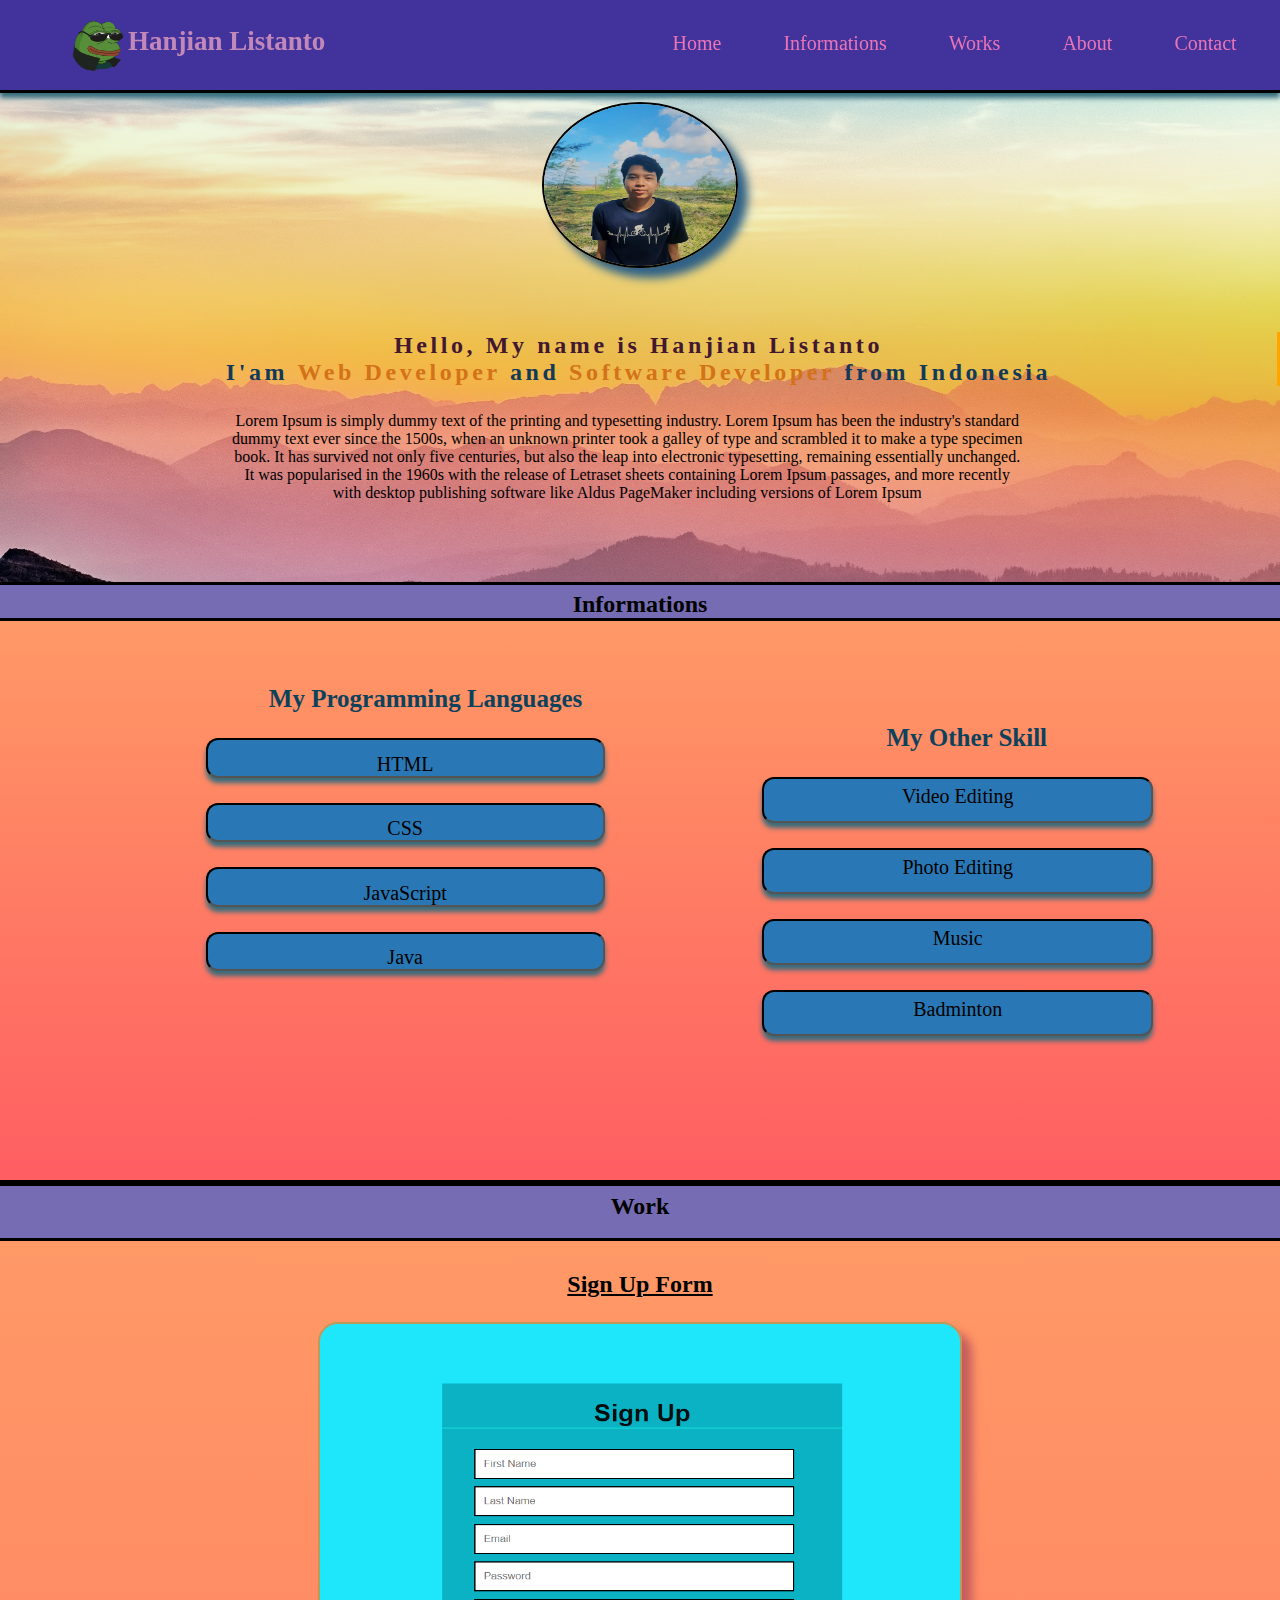
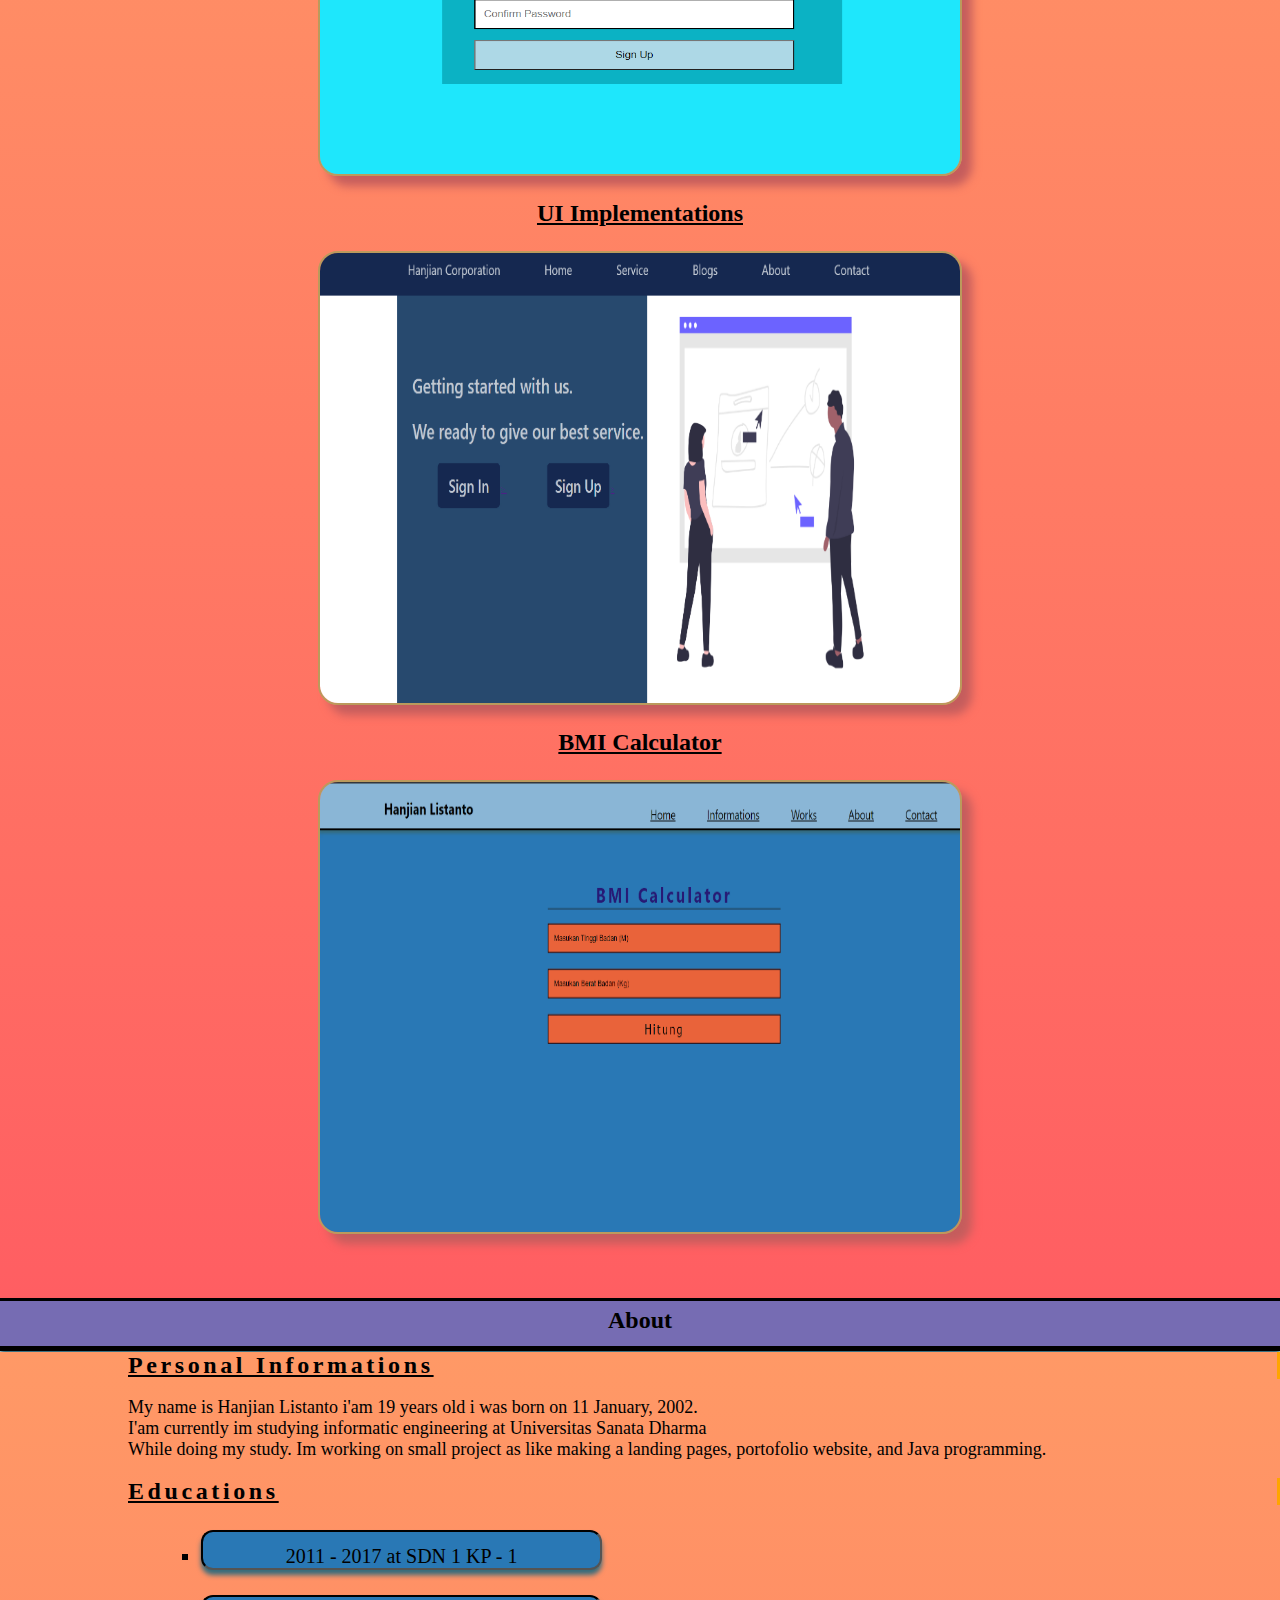
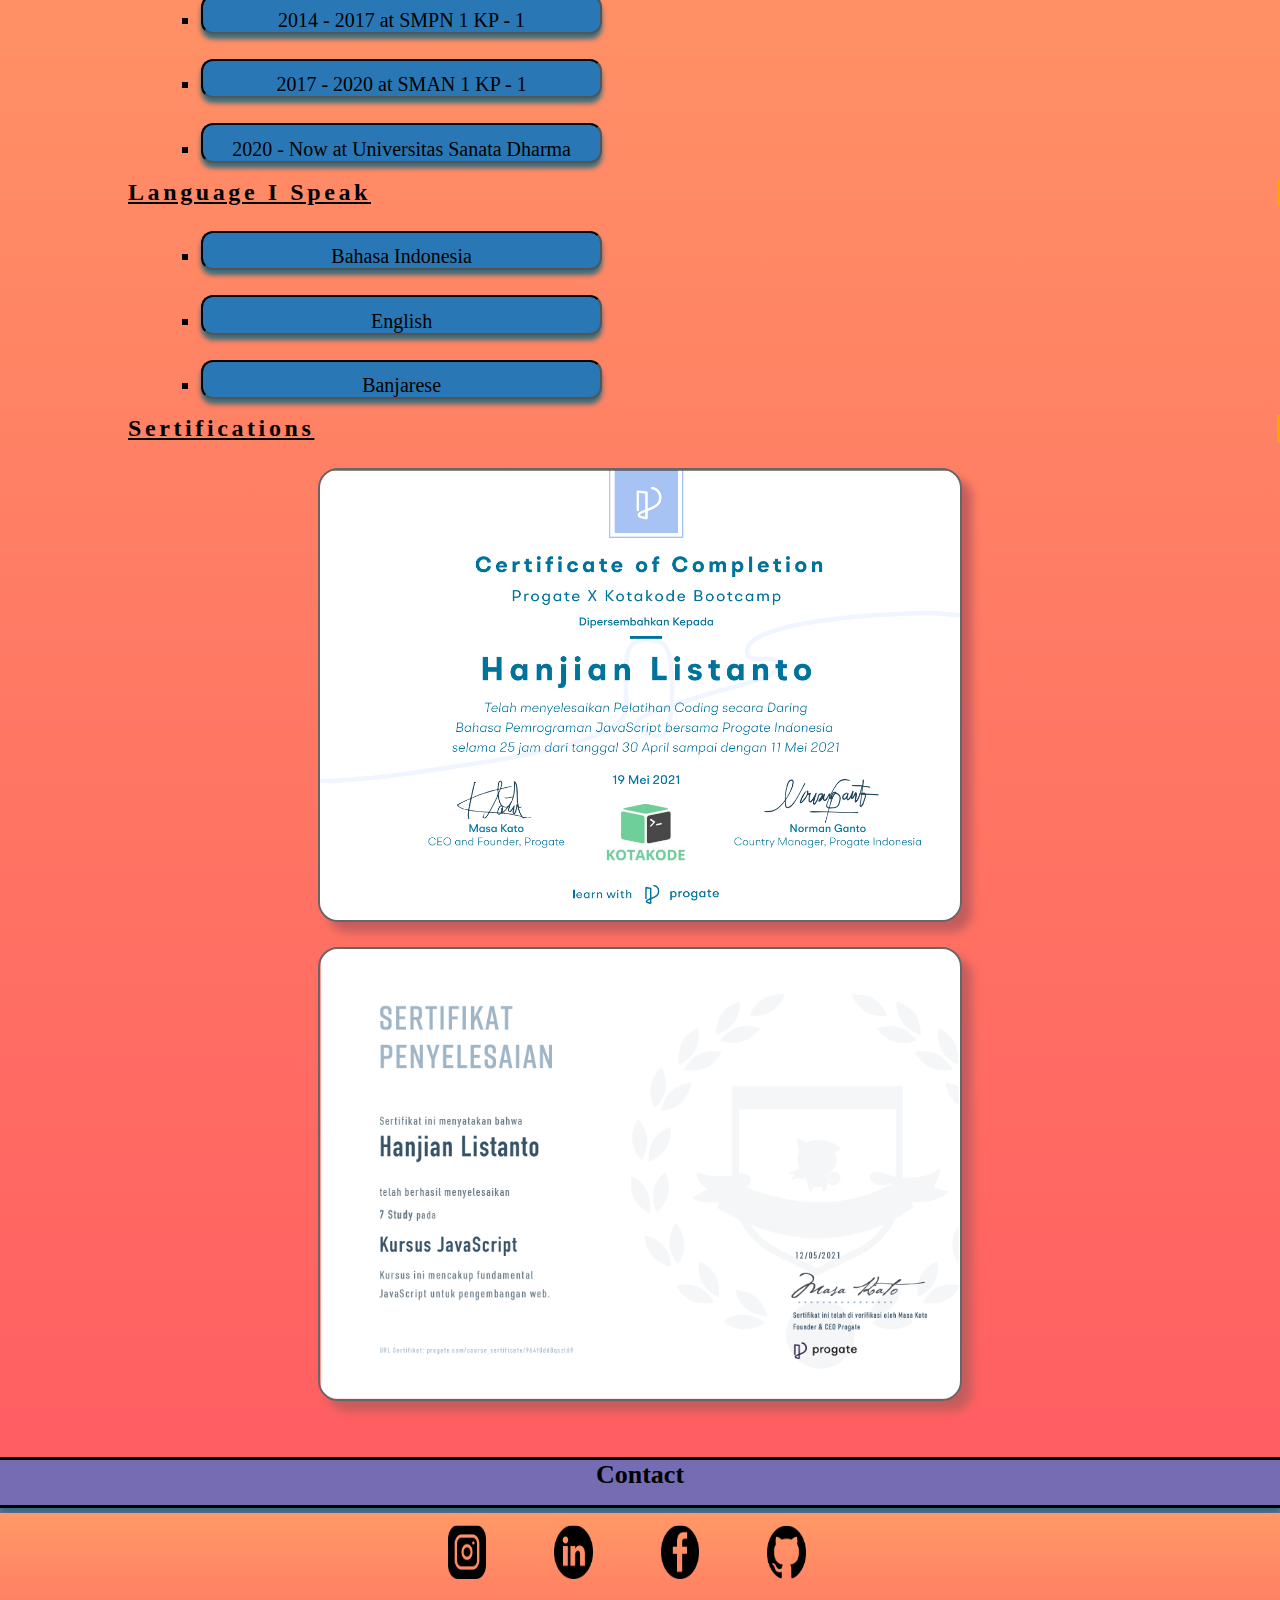
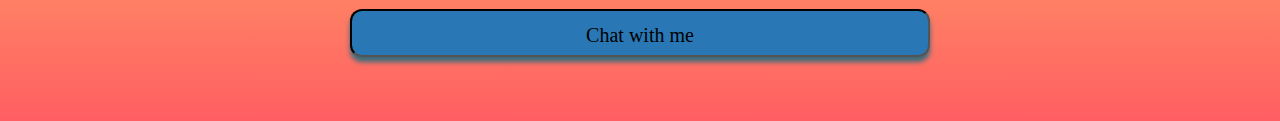
<file: index.html>
<html>

<head>
    <title>Laporan Website</title>
    <link rel="stylesheet" href="style.css">
    <link rel="icon" href="pepe.jpg">
    <link rel="preconnect" href="https://fonts.gstatic.com">
    <link href="https://fonts.googleapis.com/css2?family=Baloo+Tammudu+2&family=Staatliches&display=swap" rel="stylesheet">
</head>

<div class="pages">
    <div class="navigation">
        <a href="index.html">
            <h1 id="home-info">Hanjian Listanto</h1>
            <img src="pepe.jpg">

            <div class="navigationsMenu">
                <ul>
                    <li><a href="#home-infor">Home</a></li>
                    <li><a href="#info-info">Informations</a></li>
                    <li><a href="#work-info">Works</a></li>
                    <li><a href="#about-info">About</a></li>
                    <li><a href="#cont-info">Contact</a></li>

                </ul>
            </div>
    </div>

    <div class="content" id="home-infor">
        <img src="Referensi/foto.jpg">
        <h2>Hello, My name is Hanjian Listanto</h2>
        <h1>I'am <span>Web Developer</span> and <span>Software Developer</span> from Indonesia</h1>
        <p>Lorem Ipsum is simply dummy text of the printing and typesetting industry. Lorem Ipsum has been the industry's standard dummy text ever since the 1500s, when an unknown printer took a galley of type and scrambled it to make a type specimen book.
            It has survived not only five centuries, but also the leap into electronic typesetting, remaining essentially unchanged. It was popularised in the 1960s with the release of Letraset sheets containing Lorem Ipsum passages, and more recently
            with desktop publishing software like Aldus PageMaker including versions of Lorem Ipsum</p>
    </div>

    <!--Membuat Card Content untuk bagian Informations -->
    <div id="info-info" class="card-informations">
        <h1>Informations</h1>



        <div class="informations">
            <h3>My Programming Languages</h3>
            <ol>
                <li>HTML</li>
                <li>CSS </li>
                <li>JavaScript </li>
                <li>Java </li>
            </ol>


            <div class="other">

                <h3>My Other Skill</h3>
                <ol>
                    <li>Video Editing</li>
                    <li>Photo Editing </li>
                    <li>Music </li>
                    <li>Badminton </li>
                </ol>
            </div>
        </div>
    </div>




    <!--Membuat Card Content untuk bagian Work -->
    <div class="card-work">
        <h1 id="work-info">Work</h1>
    </div>
    <div class="work">

        <h3>Sign Up Form</h3>
        <a href="Work/Form SignUp/signupform.html" target="_blank"><img src="Work/Signupform.png"></a>

        <h3>UI Implementations </h3>
        <a href="Work/Tes UI/HomeUI.html" target="_blank"> <img src="Work/UI.png"></a>
        <h3>BMI Calculator</h3>
        <a href="Work/Penghitung Berat Ideal/index.html" target="_blank"><img src="Work/Penghitung Berat Ideal/BMI.png"></a>

    </div>


    <!-- Membuat Card content untuk bagian about-->
    <div class="card-about">
        <h3 id="about-info">About</h3>
    </div>
    <div class="about">
        <h2>Personal Informations</h2>
        <p> My name is Hanjian Listanto i'am 19 years old i was born on 11 January, 2002.<br> I'am currently im studying informatic engineering at Universitas Sanata Dharma<br> While doing my study. Im working on small project as like making a landing pages,
            portofolio website, and Java programming.
        </p>
        <h2>Educations</h2>
        <ul>
            <li>2011 - 2017 at <span>SDN 1 KP - 1</span></li>
            <li>2014 - 2017 at <span>SMPN 1 KP - 1</span></li>
            <li>2017 - 2020 at <span>SMAN 1 KP - 1</span></li>
            <li>2020 - Now at <span>Universitas Sanata Dharma </span></li>
        </ul>


        <h2>Language I Speak</h2>
        <ul>
            <li>Bahasa Indonesia</li>
            <li>English</li>
            <li>Banjarese</li>
        </ul>


        <h2> Sertifications </h2>
        <img src="Sertifikat/Progate Bootcamp.png">
        <img src="Sertifikat/Progate.png">

    </div>

    <!--Membuat Card Content untuk bagian Contact-->
    <div class="card-contact">
        <h1 id="cont-info">Contact</h1>

        <div class="contact">

            <a href="https://www.instagram.com/hanjian_l26/" target="_blank"><img src="Referensi/instagram (1).png"></a>
            <a href="https://www.linkedin.com/in/hanjian-listanto-7b9a011a9/" target="_blank"><img src="Referensi/linkedin.png"></a>
            <a href="https://www.facebook.com/profile.php?id=100007737405348" target="_blank"><img src="Referensi/facebook-logo.png"></a>
            <a href="https://github.com/Hanjian26" target="_blank"> <img src="Referensi/github.png"> </a>


            <div class="contact-wa">

                <a href="https://api.whatsapp.com/send?phone=6282255224387&text=Hi.%20I%27am%20Interesting%20with%20your%20portofolio." target="_blank"> Chat with me </a>

            </div>

        </div>



    </div>






    <body>

</html>
</file>
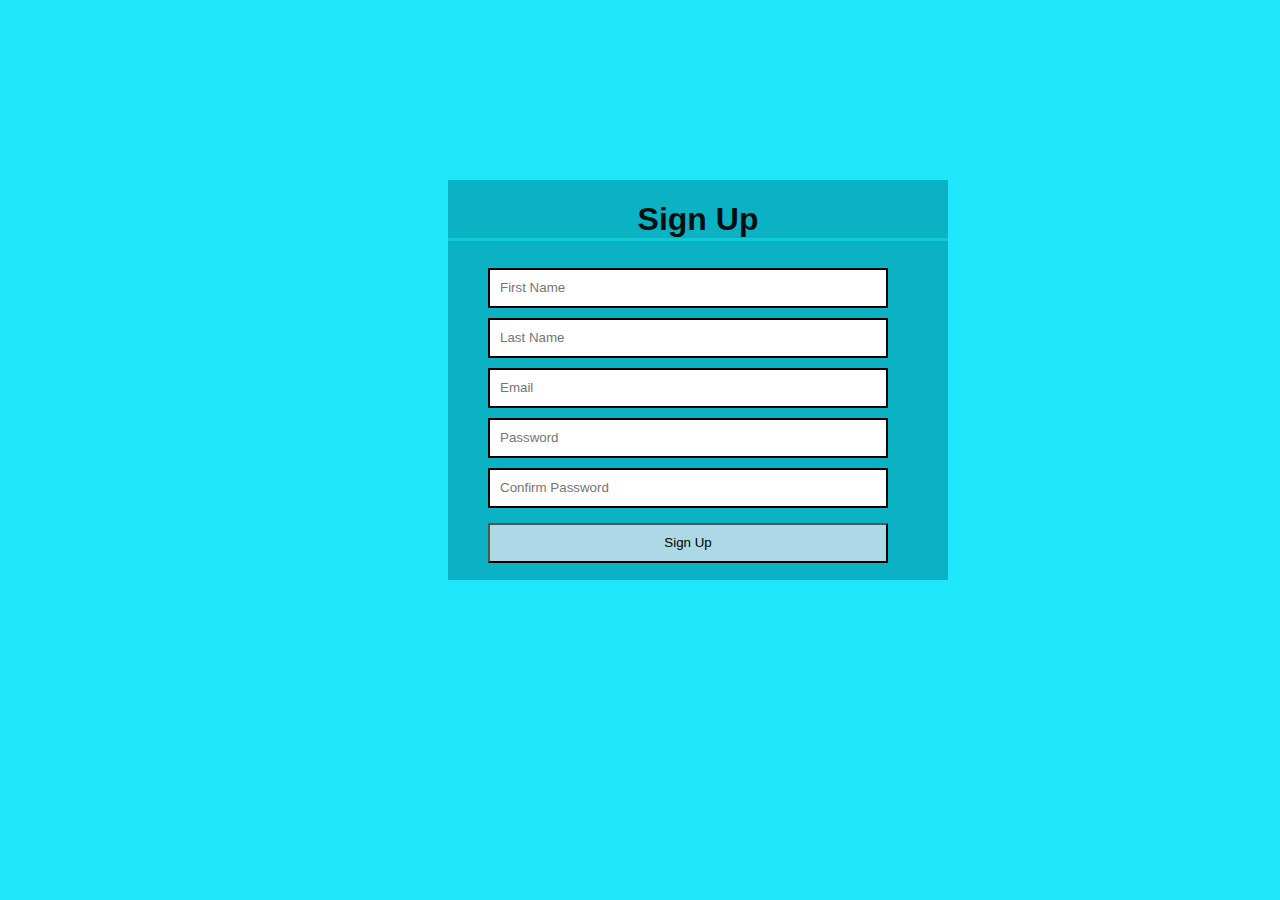
<file: Work/Form SignUp/signupform.html>
<html>
<head>
<title>Sign Up </title>
<style>
body  {background-color:#1ee7fc;
      font-family:sans-serif;
}

.signup	{height:400px;
      width:500px;
      background-color:#0bb2c4;
      position:absolute;
      transform: translate (-50%, -50%);
      left:35%;
      top:20%;
      box-sizing:border-box;
}

.signup	h1	{text-align:center;
          border-bottom:3px solid #0ecad1;
          margin:0px
          padding:0px;
          color:#010d0f;
}

.signup input[type=text], input[type=password]
{height:40px;
    width:80%;
    padding:10px;
    margin:5px;
    border: 2px solid;
    margin-left:40px
}


.signup input[type=submit]{
    width:80%;
    height:40px;
    background-color:#30aadd;
    margin-top:10px;
    margin-left:40px;
    cursor:pointer;
}
.signup input[type=submit]:hover  {
    width:80%;
    height:40px;
    background-color:#30aadd;
    margin-top:10px;
    margin-left:40px;
    cursor:pointer;
}
.signup input[type=submit]{
    background-color:lightblue;
    cursor:pointer;
}






</style>
</head>
<body>
		<div class="signup">
<h1> Sign Up </h1>
		<div class="name">
<input type="text"	placeholder="First Name" required >
<input type="text"	placeholder="Last Name" required >
	</div>
<input type="text"	placeholder="Email" required >
<input type="password"	placeholder="Password" required >
<input type="password"	placeholder="Confirm Password" required >
<input type="submit"	value="Sign Up">
</div>
</body>
</html>
</file>
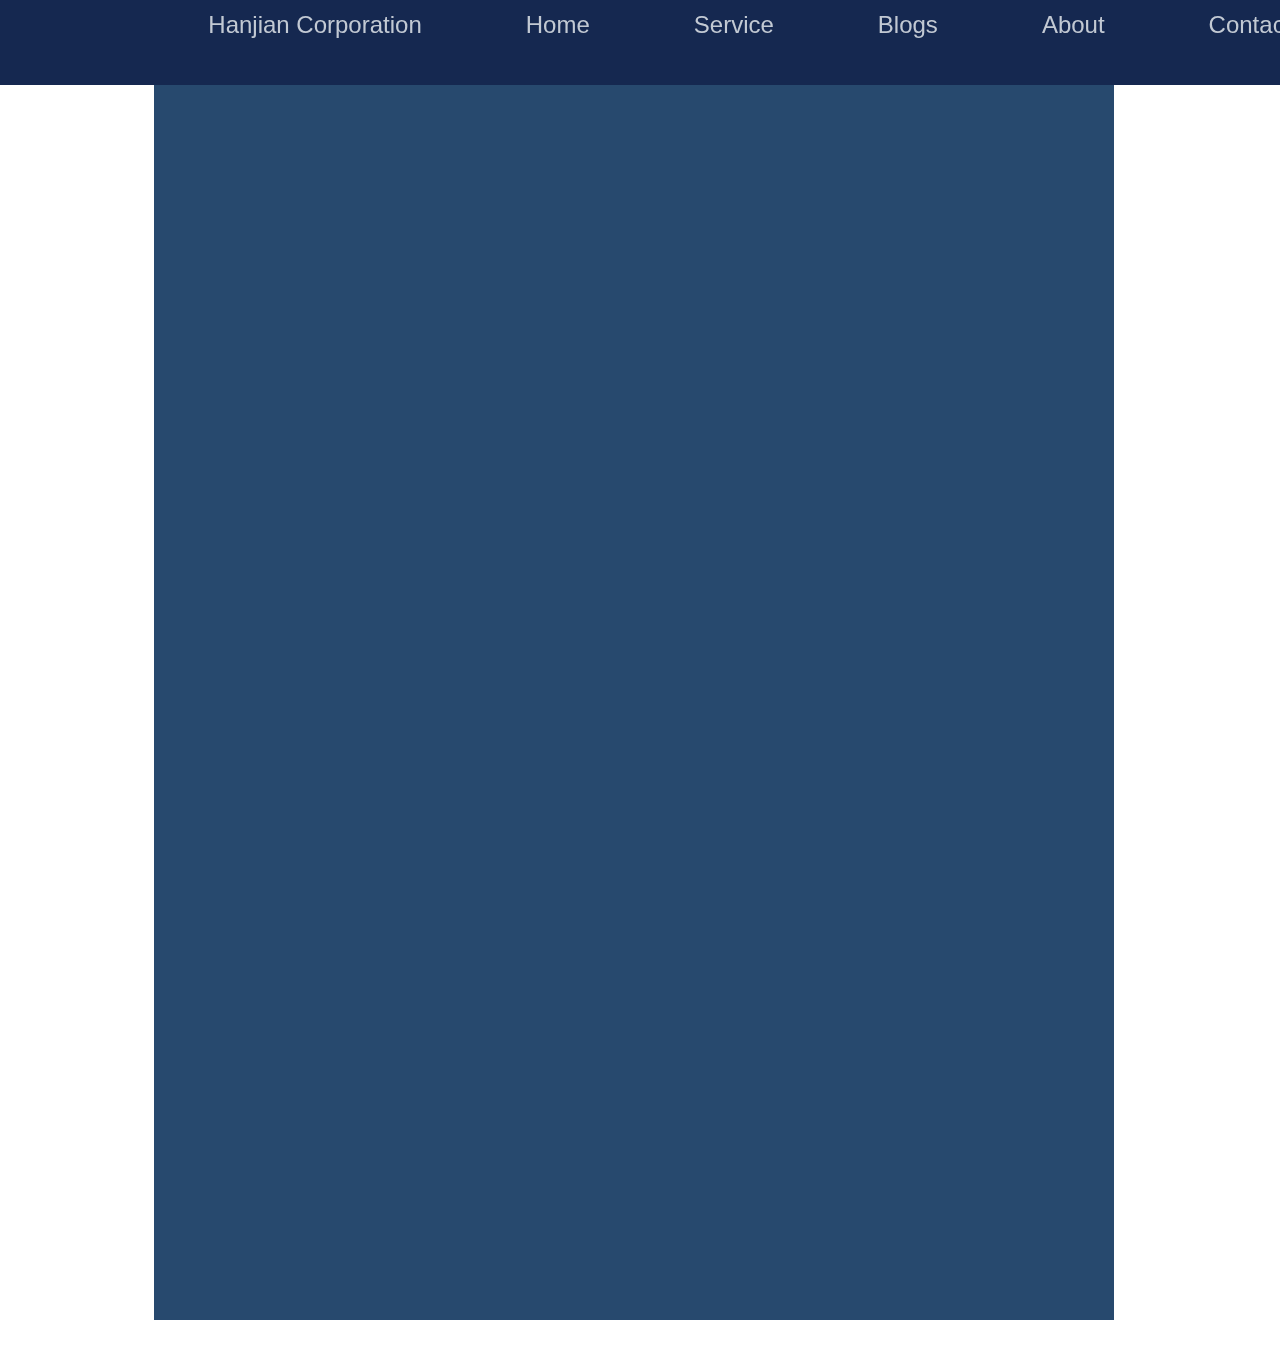
<file: Work/Tes UI/AboutUI.html>
<html>
<head>
    <title>Hanjian Corporation</title>
    <link rel="icon" href="FavIcon.jpg">
    <link rel="stylesheet" href="styleblogs.css">
</head>
<body>
<html>
<head>
	<title> Hanjian UI </title>
	<link rel="stylesheet"	href="styleabout.css">
</head>
<body>

<header>
    
	<div class="fill-top">
        <ul>
            <li class="logo"><a href="#"> Hanjian Corporation</a></li>
            <li><a href="HomeUI.html">Home</a></li>
            <li><a href="ServiceUI.html"> Service </a></li>
            <li><a href="BlogsUI.html"> Blogs </a></li>
            <li><a href="AboutUI.html"> About </a></li>
            <li><a href="ContactUI.html"> Contact </a></li>
    </ul>
	</div>
</div>
</header>

<article>
    <div class="content">
        
        
    </div>
</article>









    </body
</html>
</file>
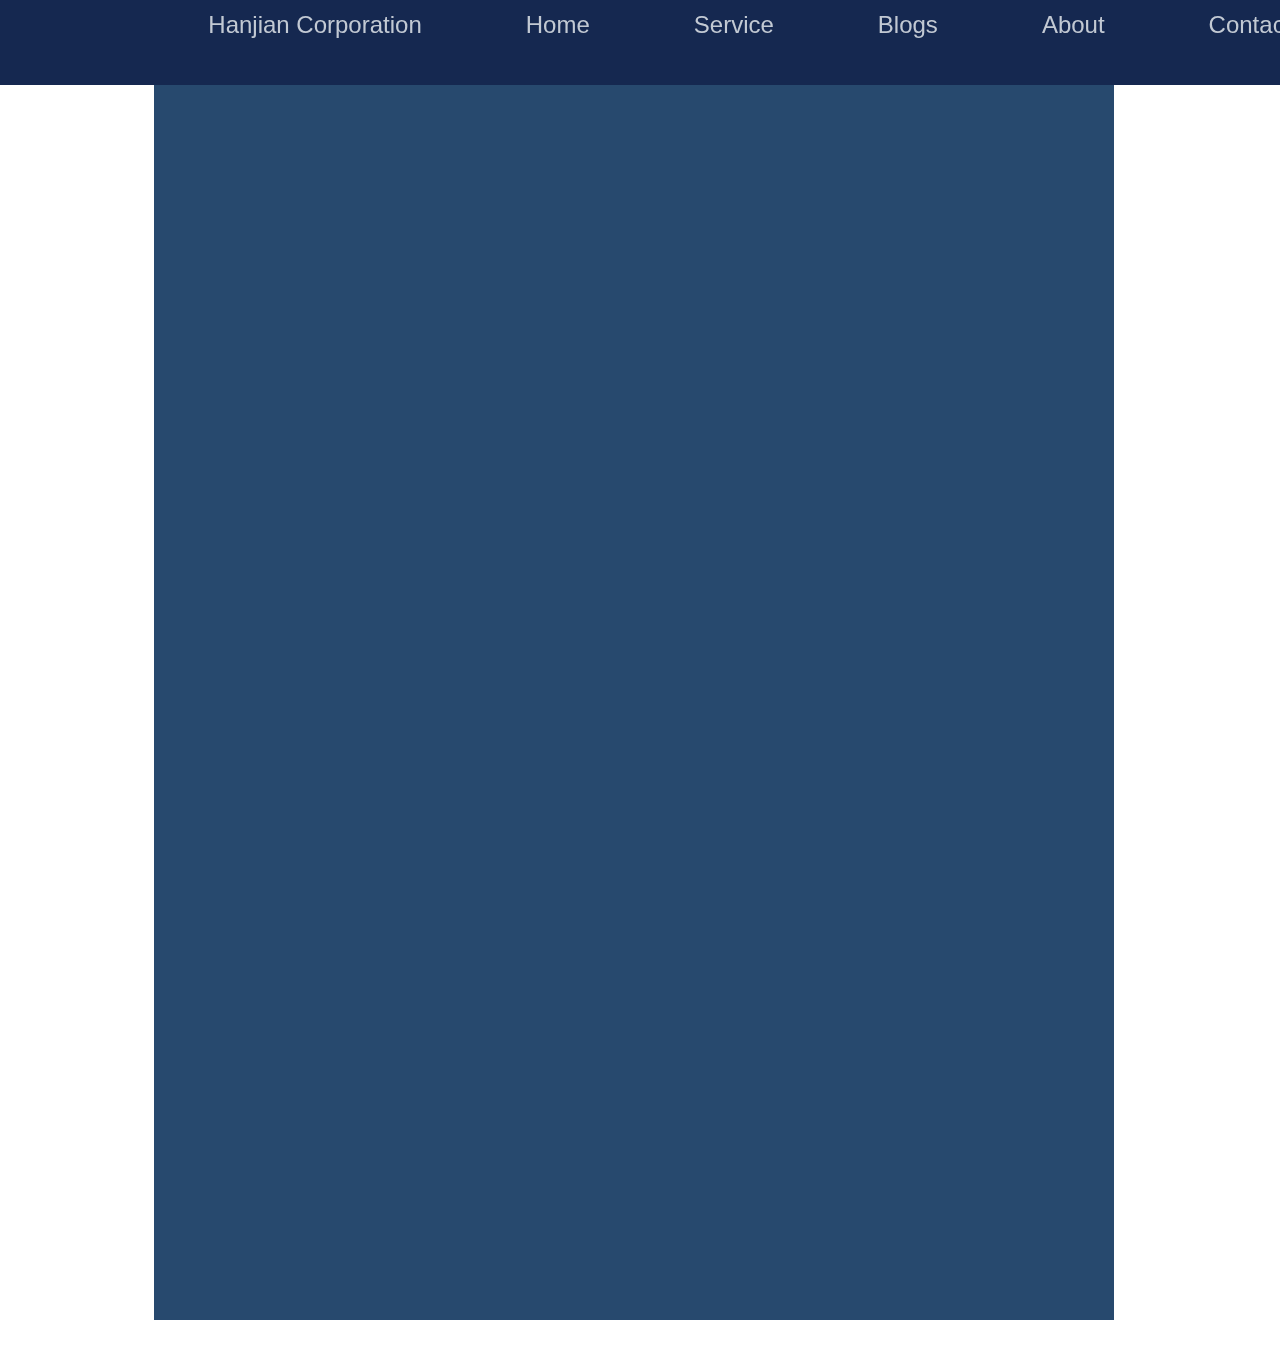
<file: Work/Tes UI/ContactUI.html>
<html>
<head>
    <title>Hanjian Corporation</title>
    <link rel="icon" href="FavIcon.jpg">
    <link rel="stylesheet" href="styleblogs.css">
</head>
<body>
<html>
<head>
	<title> Hanjian UI </title>
	<link rel="stylesheet"	href="stylecontact.css">
</head>
<body>

<header>
    
	<div class="fill-top">
        <ul>
            <li class="logo"><a href="#"> Hanjian Corporation</a></li>
            <li><a href="HomeUI.html">Home</a></li>
            <li><a href="ServiceUI.html"> Service </a></li>
            <li><a href="BlogsUI.html"> Blogs </a></li>
            <li><a href="AboutUI.html"> About </a></li>
            <li><a href="ContactUI.html"> Contact </a></li>
    </ul>
	</div>
</div>
</header>

<article>
    <div class="content">
        
        
    </div>
</article>









    </body
</html>
</file>
<file: style.css>
html {
    scroll-behavior: smooth;
}

body {
    margin: 0px;
    padding: 0px;
}

.content h1,
h2 {
    overflow: hidden;
    /* Ensures the content is not revealed until the animation */
    border-right: .15em solid orange;
    /* The typwriter cursor */
    white-space: nowrap;
    /* Keeps the content on a single line */
    margin: 0 auto;
    /* Gives that scrolling effect as the typing happens */
    letter-spacing: .15em;
    /* Adjust as needed */
    animation: typing 3.5s steps(40, end), blink-caret .75s step-end infinite;
}


/* The typing effect */

@keyframes typing {
    from {
        width: 0
    }
    to {
        width: 100%
    }
}


/* The typewriter cursor effect */

@keyframes blink-caret {
    from,
    to {
        border-color: transparent
    }
    50% {
        border-color: orange;
    }
}

@font-face {
    font-family: Burgie;
    src: url(Burgie.tff);
    font-family: Teresa;
    src: url(Teresa-Bold.tff);
    font-family: Baloo;
    src: url(BalooTammudu2-Bold.tff);
    font-family: Nanum;
    src: url(NanumGothic-Regular.tff);
}


/* Membuat Navigasi Menu */

.navigation {
    display: inline-block;
    width: 100%;
    background-color: #42329b;
    height: 10%;
    box-shadow: 0 5px 5px #356c7c;
    border-bottom: 3px solid black;
    position: fixed;
    margin-top: -5%;
}

.navigation h1 {
    color: rgb(223 155 193 / 82%)
}

.navigation img {
    border-radius: 50%;
    margin-left: -19.9%;
    margin-top: 1.5%;
    height: 60%;
    position: absolute;
    transition-duration: 2s;
    animation-name: geser;
    animation-duration: 3s;
}

.navigation img:hover {
    transform: rotate(720deg);
}

@keyframes geser {
    0% {
        left: 0px;
        top: 0px;
    }
    100% {
        left: 200px;
        top: 0px;
    }
}

.navigationsMenu ul,
li,
a {
    text-decoration: none;
    color: rgb(234 117 182);
    list-style: none;
    font-size: 20px;
}

.navigationsMenu a:hover {
    margin: 0px;
    padding: 0px;
    background-color: #8a5873;
    transition-duration: 1s;
}

.navigation li {
    margin-left: 5%;
    float: left;
    position: relative;
    left: 23%;
    margin-top: 1%;
}

.navigation h1 {
    font-size: 27px;
    margin-left: 10%;
    margin-top: 2%;
    float: left;
    font-family: Teresa;
}

.content {
    text-align: center;
    margin-top: 5%;
    background-image: url(bg2.jpg);
    background-repeat: no-repeat;
    background-position: center;
    background-size: cover;
    padding-top: 3%
}

.content img {
    border-radius: 50%;
    width: 15%;
    height: 18%;
    border: 2px solid black;
    box-shadow: 10px 10px 10px #2f6186;
    transition-duration: 2s;
    margin-bottom: 5%;
}

.content img:hover {
    width: 30%;
    height: 35%;
}

.content h1 {
    font-size: 24px;
    color: #123a58;
}

.content h2 {
    font-size: 24px;
    color: #421730;
}

.content p {
    text-align: center;
    padding: 20%;
    margin-top: -18%;
    overflow: hidden;
    margin-left: -2%;
}

.content span {
    color: rgb(211, 114, 24);
}


/* Membuat Menu Navigasi Untuk Bagian Informations
Beserta Isi Contentnya */

.card-informations {
    width: 100%;
    background-color: #766cb3;
    box-shadow: 0 5px 5px #356c7c;
    border-bottom: 3px solid black;
    margin-top: -15%;
}

.card-informations h1 {
    text-align: center;
    font-size: 24px;
    box-shadow: 0 px 5px #356c7c;
    border-bottom: 3px solid black;
    border-top: 3px solid black;
    font-family: Teresa;
    padding-top: 0.5%;
}


/* Mengatur Content dan Gambar */

.informations {
    background: #ff9966;
    /* fallback for old browsers */
    background: -webkit-linear-gradient(to top, #ff5e62, #ff9966);
    /* Chrome 10-25, Safari 5.1-6 */
    background: linear-gradient(to top, #ff5e62, #ff9966);
    /* W3C, IE 10+/ Edge, Firefox 16+, Chrome 26+, Opera 12+, Safari 7+ */
    margin-top: -5%;
}

.informations ol,
li {
    text-decoration: none;
    margin-left: 5;
    margin-top: 25;
}

.informations h3,
ol,
li {
    margin-left: 13%;
}

.informations h3 {
    margin-left: 21%;
    padding-top: 5%;
    margin-top: 5%;
    font-size: 25px;
    color: #0d425c;
    font-family: Teresa;
}

.informations li {
    border: 2px inset black;
    width: 32%;
    text-align: center;
    font-family: Teresa;
    border-radius: 12px;
    background-color: #2978b5;
    box-shadow: 0 5px 5px #356c7c;
    padding-top: 1%;
    color: black;
}

.informations li:hover {
    background-color: #e06f71;
    transition-duration: 1s;
    cursor: pointer;
}

.other {
    margin-left: 50%;
    padding-top: 1%;
    padding-bottom: 10%;
}

.other h3 {
    font-size: 25px;
    margin-left: 38.5%;
    margin-top: -48%;
    color: #0d425c;
}

.other li {
    border: 2px inset black;
    width: 65%;
    height: 4%;
    text-align: center;
    border-radius: 12px;
    background-color: #2978b5;
    padding-top: 1%;
}


/* Membuat Menu Navigasi Untuk Bagian Work
Beserta Isi Contentnya */

.card-work {
    background-color: #766cb3;
    box-shadow: 0 5px 5px #1c333a;
    border-bottom: 3px solid black;
    border-top: 3px solid black;
    height: 5%;
    padding-top: 0.5%;
    text-align: center;
    font-family: Teresa;
}

.card-work h1 {
    font-size: 24px;
    margin-top: 0%;
}

.work {
    background: #ff9966;
    /* fallback for old browsers */
    background: -webkit-linear-gradient(to top, #ff5e62, #ff9966);
    /* Chrome 10-25, Safari 5.1-6 */
    background: linear-gradient(to top, #ff5e62, #ff9966);
    /* W3C, IE 10+/ Edge, Firefox 16+, Chrome 26+, Opera 12+, Safari 7+ */
    text-align: center;
    padding-top: 0.5%;
    padding-bottom: 5%;
}

.work h3 {
    text-decoration: underline;
    font-family: Georgia, 'Times New Roman', Times, serif;
    font-size: 24px;
}

.work img {
    margin-left: auto;
    margin-right: auto;
    width: 50%;
    height: 50%;
    transition-duration: 2s;
    border: 2px solid rgb(187, 154, 92);
    border-radius: 20px;
    box-shadow: 10px 10px 10px rgb(197, 93, 93);
}

.work img:hover {
    width: 70%;
    height: 70%;
    cursor: grabbing;
}


/* Membuat Menu Navigasi Untuk Bagian About
Beserta Isi Contentnya */

.card-about {
    background-color: #766cb3;
    box-shadow: 0 5px 5px #356c7c;
    border-bottom: 5px solid black;
    border-top: 3px solid black;
    height: 5%;
    margin-bottom: 1.3%;
}

.card-about h3 {
    font-size: 24px;
    text-align: center;
    margin-top: 0.5%;
    font-family: Teresa;
}

.about {
    margin-top: -1.2%;
    padding-bottom: 5%;
    background: #ff9966;
    /* fallback for old browsers */
    background: -webkit-linear-gradient(to top, #ff5e62, #ff9966);
    /* Chrome 10-25, Safari 5.1-6 */
    background: linear-gradient(to top, #ff5e62, #ff9966);
    /* W3C, IE 10+/ Edge, Firefox 16+, Chrome 26+, Opera 12+, Safari 7+ */
}

.about h2 {
    text-decoration: underline;
}

.about h2,
p {
    margin-left: 10%;
}

.about li {
    color: rgb(218, 68, 9);
    list-style: square;
}

.about li {
    border: 2px inset black;
    width: 32%;
    text-align: center;
    font-family: Teresa;
    border-radius: 12px;
    background-color: #2978b5;
    box-shadow: 0 5px 5px #356c7c;
    padding-top: 1%;
    color: black;
}

.about li:hover {
    background-color: #e06f71;
    transition-duration: 1s;
    cursor: grabbing;
}

.about span {
    color: black;
}

.about img {
    margin-top: 2%;
    margin-left: auto;
    margin-right: auto;
    display: block;
    width: 50%;
    border: 2px solid #666;
    border-radius: 20px;
    box-shadow: 10px 10px 10px rgb(197, 93, 93);
    height: 50%;
    transition-duration: 2s;
}

.about img:hover {
    width: 70%;
    height: 70%;
}

.about p {
    font-size: 18px;
}


/* Membuat Menu Navigasi Untuk Bagian Contact
Beserta Isi Contentnya */

.card-contact {
    height: 10%;
    width: 100%;
    background-color: #766cb3;
    box-shadow: 0 px 5px #356c7c;
    border-bottom: 3px solid black;
    margin-top: -2%;
}

.card-contact h1 {
    text-align: center;
    font-size: 26px;
    box-shadow: 0 5px 5px #356c7c;
    border-bottom: 3px solid black;
    border-top: 3px solid black;
    height: 50%;
}


/* Mengatur Content dan Gambar */

.contact {
    margin-top: -1%;
    background-color: #ff9966;
    /* fallback for old browsers */
    background: -webkit-linear-gradient(to top, #ff5e62, #ff9966);
    /* Chrome 10-25, Safari 5.1-6 */
    background: linear-gradient(to top, #ff5e62, #ff9966);
    /* W3C, IE 10+/ Edge, Firefox 16+, Chrome 26+, Opera 12+, Safari 7+ */
}

.contact img {
    padding-top: 1%;
    display: inline-block;
    height: 60%;
    width: 3%;
    margin-left: 5%;
    left: 30%;
    position: relative;
    border-radius: 2px;
    animation-delay: 1s;
    transition: width 1s, height 1s;
}

.contact img:hover {
    cursor: pointer;
    width: 8%;
    height: 100%;
}

.contact h4 {
    font-size: 26px;
    text-align: center;
}

.contact-wa {
    padding-bottom: 5%;
}

.contact-wa a {
    border: 2px inset black;
    width: 45%;
    height: 35%;
    text-align: center;
    font-family: Teresa;
    border-radius: 12px;
    background-color: #2978b5;
    box-shadow: 0 5px 5px #356c7c;
    padding-top: 1%;
    color: black;
    text-align: center;
    margin: 0 auto;
    margin-top: 2%;
    display: block;
}

.contact-wa a:hover {
    background-color: #e06f71;
    transition-duration: 1s;
    cursor: pointer;
}
</file>
<file: Work/Tes UI/styleblogs.css>
body{
    margin:0px;
    padding:0px;
    background-color: white;
    

}

header  {
        font-family:bebas Neue;
          width:100%;
         height:10%;
        background-color: #152850;
    z-index: 999999;
    position: fixed;
    padding-top: 25px;

}


.fill-top  ul li a  {
    
    text-decoration: none;
    color: #c2c9d3;
    font-family:-apple-system, BlinkMacSystemFont, 'Segoe UI', Roboto, Oxygen, Ubuntu, Cantarell, 'Open Sans', 'Helvetica Neue', sans-serif;
    list-style: none;
    padding:30px 50px;
    font-size:24px;
   
    
}

.logo   {position: fixed;
        left:15%;
}

.fill-top li{display: inline-block;
    font-size:30px;
    position: relative;
    left: 10%;
    
}

.fill-top a:hover  {
            background-color: #112041;
            border-radius: 10px;
            cursor: pointer;
           
}

.fill-top ul    {
list-style-type: none;
float: left;
}


.content    {background: #27496e;
            width: 75%;
            height: 150%;
            position: relative;
            top: 0%;
            left:12%;
            margin-top:-30px;
}

.content h1{
    color:#c2c9d3;
    padding-left: 35px;
    font-family:-apple-system, BlinkMacSystemFont, 'Segoe UI', Roboto, Oxygen, Ubuntu, Cantarell, 'Open Sans', 'Helvetica Neue', sans-serif;
    padding-top:15%;
    font-weight: 500;
    font-size: 35px;
}

.content h2{
    color:#c2c9d3;
    padding-left: 35px;
    font-family:-apple-system, BlinkMacSystemFont, 'Segoe UI', Roboto, Oxygen, Ubuntu, Cantarell, 'Open Sans', 'Helvetica Neue', sans-serif;
    font-size: 35px;
    font-weight: 500;

}

.content input[type=submit]{
    border-radius: 10px;
    width:150px;
    height:80px;
    margin-left:18%;
    font-family: sans-serif;
    font-size: 30px;
    font-weight: 500;
    background-color: #152850;
    color:#c2c9d3;
    font-family:-apple-system, BlinkMacSystemFont, 'Segoe UI', Roboto, Oxygen, Ubuntu, Cantarell, 'Open Sans', 'Helvetica Neue', sans-serif;
    border: 3px solid #27496e;
    
}

.content input[type=submit]:hover{
    background-color:#112041;
    cursor: pointer;
    font-family:-apple-system, BlinkMacSystemFont, 'Segoe UI', Roboto, Oxygen, Ubuntu, Cantarell, 'Open Sans', 'Helvetica Neue', sans-serif;
    
}

.img {
    
}
</file>
<file: Work/Tes UI/styleabout.css>
body{
    margin:0px;
    padding:0px;
    background-color: white;
    

}

header  {
        font-family:bebas Neue;
          width:100%;
         height:10%;
        background-color: #152850;
    z-index: 999999;
    position: fixed;
    padding-top: 25px;

}


.fill-top  ul li a  {
    
    text-decoration: none;
    color: #c2c9d3;
    font-family:-apple-system, BlinkMacSystemFont, 'Segoe UI', Roboto, Oxygen, Ubuntu, Cantarell, 'Open Sans', 'Helvetica Neue', sans-serif;
    list-style: none;
    padding:30px 50px;
    font-size:24px;
   
    
}

.logo   {position: fixed;
        left:15%;
}

.fill-top li{display: inline-block;
    font-size:30px;
    position: relative;
    left: 10%;
    
}

.fill-top a:hover  {
            background-color: #112041;
            border-radius: 10px;
            cursor: pointer;
           
}

.fill-top ul    {
list-style-type: none;
float: left;
}


.content    {background: #27496e;
            width: 75%;
            height: 150%;
            position: relative;
            top: 0%;
            left:12%;
            margin-top:-30px;
}

.content h1{
    color:#c2c9d3;
    padding-left: 35px;
    font-family:-apple-system, BlinkMacSystemFont, 'Segoe UI', Roboto, Oxygen, Ubuntu, Cantarell, 'Open Sans', 'Helvetica Neue', sans-serif;
    padding-top:15%;
    font-weight: 500;
    font-size: 35px;
}

.content h2{
    color:#c2c9d3;
    padding-left: 35px;
    font-family:-apple-system, BlinkMacSystemFont, 'Segoe UI', Roboto, Oxygen, Ubuntu, Cantarell, 'Open Sans', 'Helvetica Neue', sans-serif;
    font-size: 35px;
    font-weight: 500;

}

.content input[type=submit]{
    border-radius: 10px;
    width:150px;
    height:80px;
    margin-left:18%;
    font-family: sans-serif;
    font-size: 30px;
    font-weight: 500;
    background-color: #152850;
    color:#c2c9d3;
    font-family:-apple-system, BlinkMacSystemFont, 'Segoe UI', Roboto, Oxygen, Ubuntu, Cantarell, 'Open Sans', 'Helvetica Neue', sans-serif;
    border: 3px solid #27496e;
    
}

.content input[type=submit]:hover{
    background-color:#112041;
    cursor: pointer;
    font-family:-apple-system, BlinkMacSystemFont, 'Segoe UI', Roboto, Oxygen, Ubuntu, Cantarell, 'Open Sans', 'Helvetica Neue', sans-serif;
    
}

.img {
    
}
</file>
<file: Work/Tes UI/stylecontact.css>
body{
    margin:0px;
    padding:0px;
    background-color: white;
    

}

header  {
        font-family:bebas Neue;
          width:100%;
         height:10%;
        background-color: #152850;
    z-index: 999999;
    position: fixed;
    padding-top: 25px;

}


.fill-top  ul li a  {
    
    text-decoration: none;
    color: #c2c9d3;
    font-family:-apple-system, BlinkMacSystemFont, 'Segoe UI', Roboto, Oxygen, Ubuntu, Cantarell, 'Open Sans', 'Helvetica Neue', sans-serif;
    list-style: none;
    padding:30px 50px;
    font-size:24px;
   
    
}

.logo   {position: fixed;
        left:15%;
}

.fill-top li{display: inline-block;
    font-size:30px;
    position: relative;
    left: 10%;
    
}

.fill-top a:hover  {
            background-color: #112041;
            border-radius: 10px;
            cursor: pointer;
           
}

.fill-top ul    {
list-style-type: none;
float: left;
}


.content    {background: #27496e;
            width: 75%;
            height: 150%;
            position: relative;
            top: 0%;
            left:12%;
            margin-top:-30px;
}

.content h1{
    color:#c2c9d3;
    padding-left: 35px;
    font-family:-apple-system, BlinkMacSystemFont, 'Segoe UI', Roboto, Oxygen, Ubuntu, Cantarell, 'Open Sans', 'Helvetica Neue', sans-serif;
    padding-top:15%;
    font-weight: 500;
    font-size: 35px;
}

.content h2{
    color:#c2c9d3;
    padding-left: 35px;
    font-family:-apple-system, BlinkMacSystemFont, 'Segoe UI', Roboto, Oxygen, Ubuntu, Cantarell, 'Open Sans', 'Helvetica Neue', sans-serif;
    font-size: 35px;
    font-weight: 500;

}

.content input[type=submit]{
    border-radius: 10px;
    width:150px;
    height:80px;
    margin-left:18%;
    font-family: sans-serif;
    font-size: 30px;
    font-weight: 500;
    background-color: #152850;
    color:#c2c9d3;
    font-family:-apple-system, BlinkMacSystemFont, 'Segoe UI', Roboto, Oxygen, Ubuntu, Cantarell, 'Open Sans', 'Helvetica Neue', sans-serif;
    border: 3px solid #27496e;
    
}

.content input[type=submit]:hover{
    background-color:#112041;
    cursor: pointer;
    font-family:-apple-system, BlinkMacSystemFont, 'Segoe UI', Roboto, Oxygen, Ubuntu, Cantarell, 'Open Sans', 'Helvetica Neue', sans-serif;
    
}

.img {
    
}
</file>
